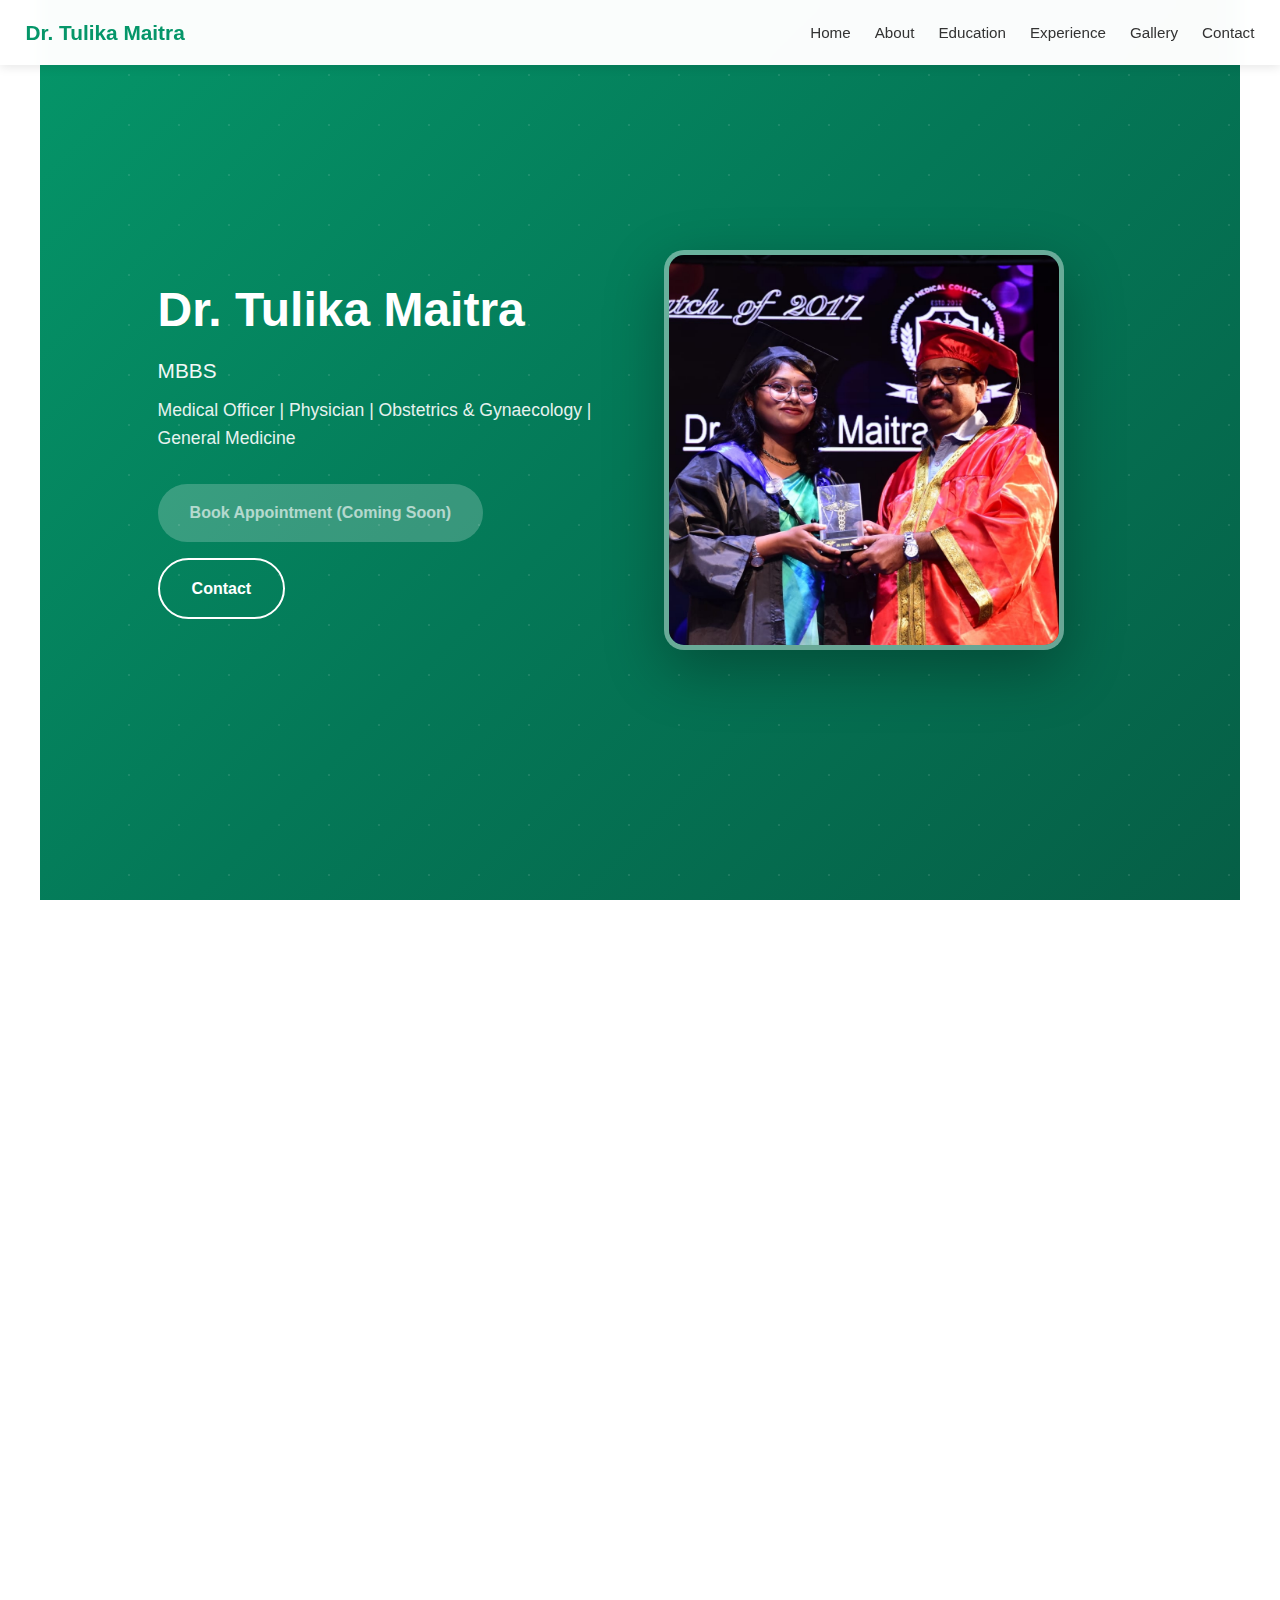
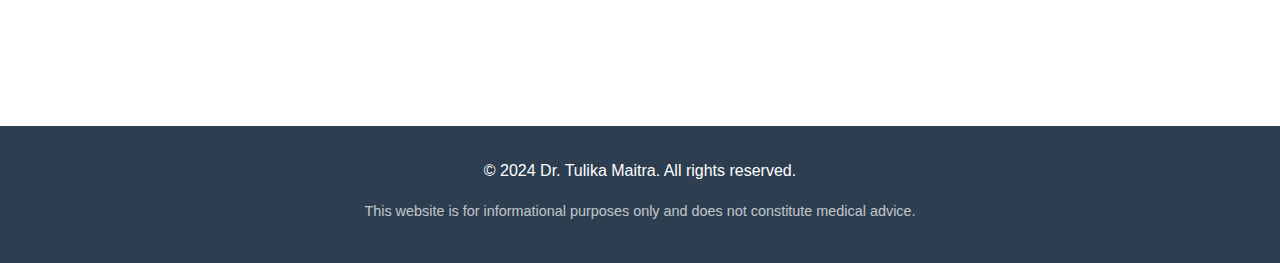
<file: index.html>
<!DOCTYPE html>
<html lang="en">
<head>
    <meta charset="UTF-8">
    <meta name="viewport" content="width=device-width, initial-scale=1.0">
    <title>Dr. Tulika Maitra - MBBS | Obstetrics & Gynaecology Specialist</title>
    <link rel="stylesheet" href="styles.css">
    <meta name="google-site-verification" content="Jf_kkPNoc5V9pqanGFRyTjOm-A4fseKwdP2Wmj6dQeE" />
</head>
<body>
    <!-- Navigation -->
    <nav id="navbar">
        <div class="container">
            <div class="logo">Dr. Tulika Maitra</div>
            <ul>
                <li><a href="#home">Home</a></li>
                <li><a href="#about">About</a></li>
                <li><a href="#education">Education</a></li>
                <li><a href="#experience">Experience</a></li>
                <li><a href="#gallery">Gallery</a></li>
                <li><a href="#contact">Contact</a></li>
            </ul>
        </div>
    </nav>

    <!-- Hero Section -->
    <section id="home" class="hero">
        <div class="hero-content">
            <div class="hero-text">
                <h1>Dr. Tulika Maitra</h1>
                <p class="subtitle">MBBS</p>
                <p class="tagline">Medical Officer | Physician | Obstetrics & Gynaecology | General Medicine</p>
                <div class="hero-buttons">
                    <a href="#appointment" class="btn btn-disabled">Book Appointment (Coming Soon)</a>
                    <a href="#contact" class="btn btn-secondary">Contact</a>
                </div>
            </div>
            <div class="hero-image">
                <div class="hero-image-placeholder">
                    <img src="profile.jpg" alt="Dr. Tulika Maitra">
                </div>
            </div>
        </div>
    </section>

    <!-- About Section -->
    <section id="about" class="reveal">
        <h2>About Dr. Maitra</h2>
        <div class="about-content">
            <div class="about-text">
                <p>Dr. Tulika Maitra is a dedicated MBBS doctor with extensive experience in emergency care, obstetrics & gynaecology, and general medicine. She is known for her calm, strategic approach during critical situations and her ability to communicate clearly with patients and their families.</p>
                <p>With hands-on experience in managing complex medical cases, performing critical procedures, and providing compassionate patient care, Dr. Maitra brings both clinical excellence and a patient-centric approach to her practice.</p>
                <div class="about-highlights">
                    <div class="highlight-item">
                        <strong>✓</strong> Years of Clinical Experience
                    </div>
                    <div class="highlight-item">
                        <strong>✓</strong> Calm Under Pressure
                    </div>
                    <div class="highlight-item">
                        <strong>✓</strong> Patient-Centric Approach
                    </div>
                    <div class="highlight-item">
                        <strong>✓</strong> Emergency Care Specialist
                    </div>
                </div>
            </div>
        </div>
    </section>

    <!-- Education Section -->
    <section id="education" class="reveal">
        <h2>Education & Credentials</h2>
        <div class="timeline">
            <div class="timeline-item">
                <h3>MBBS</h3>
                <p class="institution">Murshidabad Medical College & Hospital</p>
                <p class="year">Medical Degree</p>
            </div>
            <div class="timeline-item">
                <h3>Internship</h3>
                <p class="institution">Murshidabad Medical College & Hospital</p>
                <p class="year">Completed</p>
            </div>
        </div>
    </section>

    <!-- Experience Section -->
    <section id="experience" class="experience reveal">
        <h2>Clinical Experience</h2>
        <div class="experience-grid">
            <div class="experience-card">
                <h3>Murshidabad Medical College</h3>
                <p class="role">Junior Resident – Obstetrics & Gynaecology</p>
                <ul>
                    <li>Emergency handling & triage</li>
                    <li>500+ OT procedures assisted</li>
                    <li>50+ MVA procedures</li>
                    <li>15 Caesarean sections</li>
                    <li>ICU & post-operative care</li>
                    <li>Patient counseling & family communication</li>
                </ul>
            </div>
            <div class="experience-card">
                <h3>NRS Medical College & Nimta UCHC</h3>
                <p class="role">Junior Resident – General Medicine</p>
                <ul>
                    <li>Critical patient management</li>
                    <li>50+ pleural aspirations</li>
                    <li>1000+ IV procedures</li>
                    <li>ABG interpretation</li>
                    <li>Emergency counseling</li>
                    <li>Leadership & teamwork</li>
                </ul>
            </div>
        </div>
    </section>

    <!-- Skills Section -->
    <section id="skills" class="reveal">
        <h2>Skills & Expertise</h2>
        <div class="skills-grid">
            <div class="skill-card">
                <div class="skill-icon">🚨</div>
                <h3>Emergency Medicine</h3>
            </div>
            <div class="skill-card">
                <div class="skill-icon">👶</div>
                <h3>Obstetrics & Gynaecology</h3>
            </div>
            <div class="skill-card">
                <div class="skill-icon">🏥</div>
                <h3>Critical Care</h3>
            </div>
            <div class="skill-card">
                <div class="skill-icon">💉</div>
                <h3>Life-Saving Procedures</h3>
            </div>
            <div class="skill-card">
                <div class="skill-icon">🔬</div>
                <h3>Diagnosis & Triage</h3>
            </div>
            <div class="skill-card">
                <div class="skill-icon">💬</div>
                <h3>Patient Counseling</h3>
            </div>
        </div>
    </section>

    <!-- Gallery Section -->
    <section id="gallery" class="gallery reveal">
        <h2>Photo Gallery</h2>
        <div class="gallery-grid">
            <div class="gallery-item">
                <img src="1.jpg">
            </div>
            <div class="gallery-item">
                <img src="2.jpg">
            </div>
            <div class="gallery-item">
                <img src="3.jpg">
            </div>
            <div class="gallery-item">
                <img src="4.jpg">
            </div>
            
        </div>
    </section>

    <!-- Appointment Section -->
    <section id="appointment" class="appointment reveal">
        <h2>Book an Appointment</h2>
        <p>Online appointment booking system</p>
        <button class="btn btn-disabled">Appointment System Coming Soon</button>
        <div class="appointment-notice">
            Please contact directly for appointments at this time
        </div>
    </section>

    <!-- Contact Section -->
    <section id="contact" class="reveal">
        <h2>Contact Information</h2>
        <div class="contact-grid">
            <!-- <div class="contact-card">
                <div class="contact-icon">📧</div>
                <h3>Email</h3>
                <p>contact@email.com</p>
            </div> -->
            <div class="contact-card">
                <div class="contact-icon">📞</div>
                <h3>Phone</h3>
                <p>+91 85830 83208</p>
            </div>
            <div class="contact-card">
                <div class="contact-icon">📍</div>
                <h3>Location</h3>
                <p>West Bengal, India</p>
            </div>
        </div>
    </section>

    <!-- Footer -->
    <footer>
        <p>© 2024 Dr. Tulika Maitra. All rights reserved.</p>
        <p class="disclaimer">This website is for informational purposes only and does not constitute medical advice.</p>
    </footer>

    <script src="script.js"></script>
</body>
  </html>
</file>
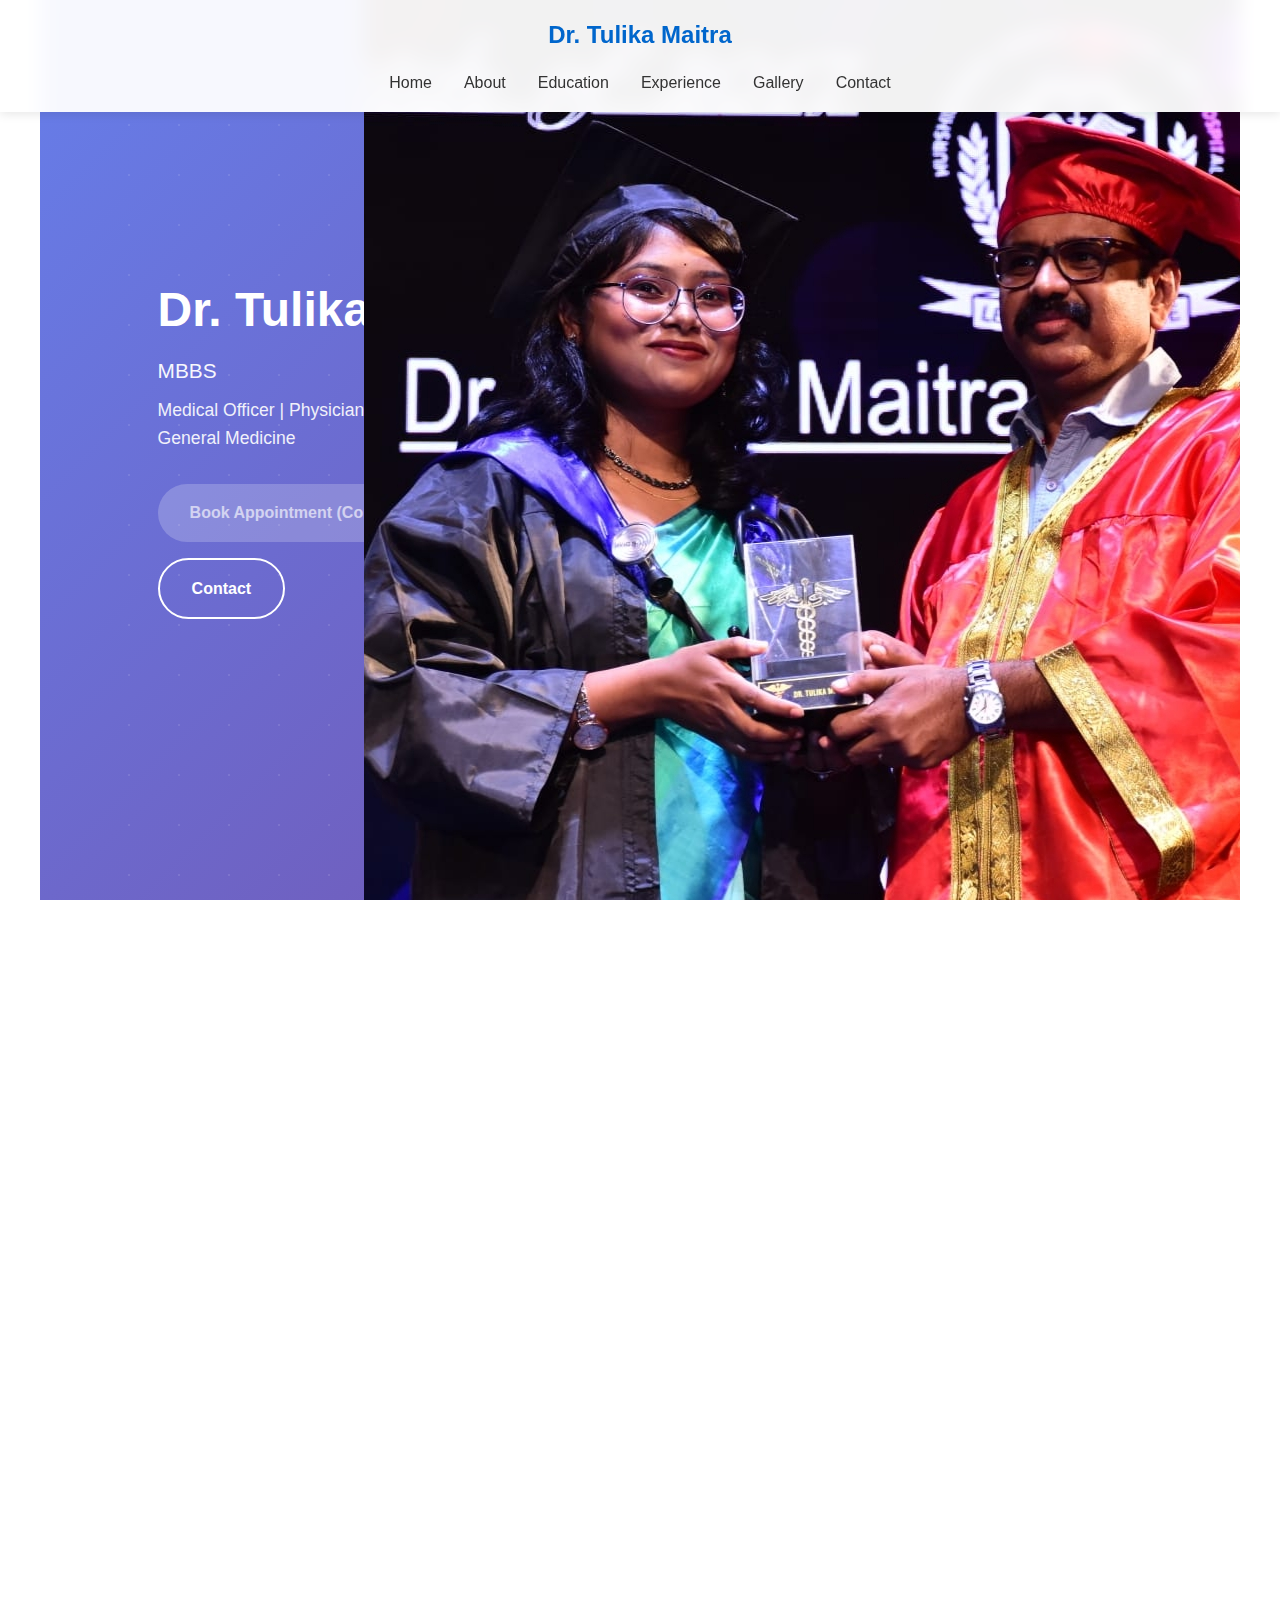
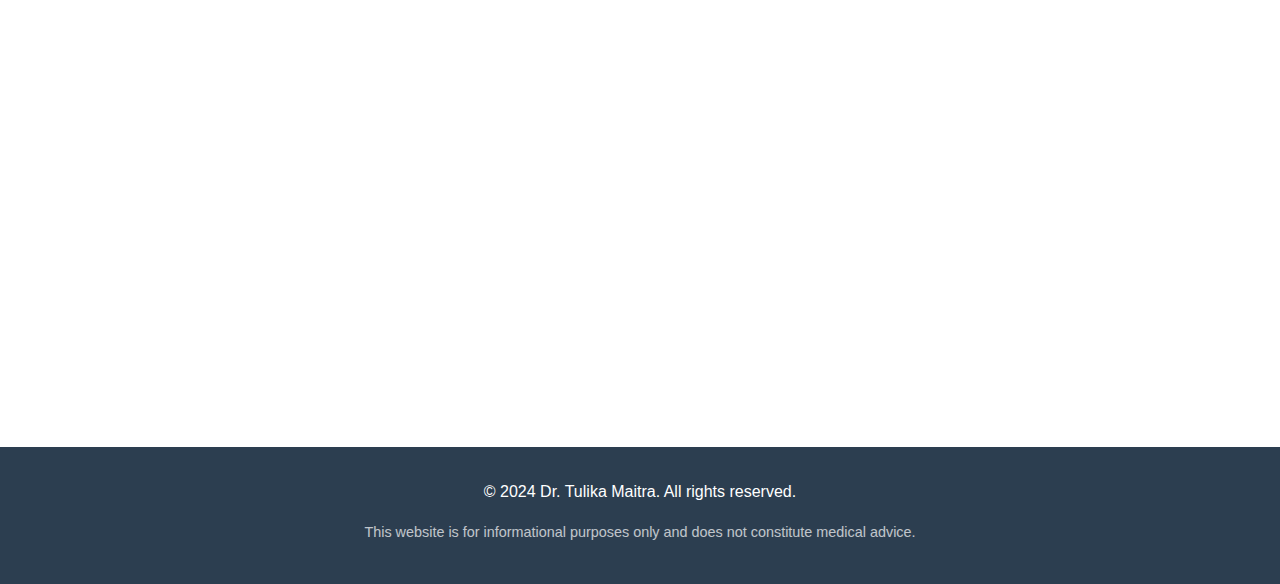
<file: Old_index.html>
<!DOCTYPE html>
<html lang="en">
<head>
    <meta charset="UTF-8">
    <meta name="viewport" content="width=device-width, initial-scale=1.0">
    <title>Dr. Tulika Maitra - MBBS | Obstetrics & Gynaecology Specialist</title>
    <style>
        * {
            margin: 0;
            padding: 0;
            box-sizing: border-box;
        }

        body {
            font-family: 'Segoe UI', Tahoma, Geneva, Verdana, sans-serif;
            line-height: 1.6;
            color: #333;
            overflow-x: hidden;
        }

        /* Navigation */
        nav {
            position: fixed;
            width: 100%;
            background: rgba(255, 255, 255, 0.95);
            backdrop-filter: blur(10px);
            padding: 1rem 5%;
            box-shadow: 0 2px 10px rgba(0,0,0,0.1);
            z-index: 1000;
            transition: all 0.3s ease;
        }

        nav.scrolled {
            padding: 0.5rem 5%;
            box-shadow: 0 4px 20px rgba(0,0,0,0.15);
        }

        nav .container {
            max-width: 1200px;
            margin: 0 auto;
            display: flex;
            flex-direction: column;
            align-items: center;
            gap: 1rem;
        }

        nav .logo {
            font-size: 1.5rem;
            font-weight: bold;
            color: #0066cc;
        }

        nav ul {
            display: flex;
            list-style: none;
            gap: 2rem;
        }   
        nav a {
            text-decoration: none;
            color: #333;
            font-weight: 500;
            transition: color 0.3s;
        }

        nav a:hover {
            color: #0066cc;
        }

        /* Hero Section */
        .hero {
            min-height: 100vh;
            display: flex;
            align-items: center;
            background: linear-gradient(135deg, #667eea 0%, #764ba2 100%);
            position: relative;
            overflow: hidden;
        }

        .hero::before {
            content: '';
            position: absolute;
            width: 200%;
            height: 200%;
            background: radial-gradient(circle, rgba(255,255,255,0.1) 1px, transparent 1px);
            background-size: 50px 50px;
            animation: moveBackground 20s linear infinite;
        }

        @keyframes moveBackground {
            0% { transform: translate(0, 0); }
            100% { transform: translate(50px, 50px); }
        }

        .hero-content {
            max-width: 1200px;
            margin: 0 auto;
            padding: 0 5%;
            display: grid;
            grid-template-columns: 1fr 1fr;
            gap: 3rem;
            align-items: center;
            position: relative;
            z-index: 1;
        }

        .hero-text {
            color: white;
            animation: fadeInLeft 1s ease;
        }

        @keyframes fadeInLeft {
            from {
                opacity: 0;
                transform: translateX(-50px);
            }
            to {
                opacity: 1;
                transform: translateX(0);
            }
        }

        .hero-text h1 {
            font-size: 3rem;
            margin-bottom: 1rem;
            line-height: 1.2;
        }

        .hero-text .subtitle {
            font-size: 1.3rem;
            margin-bottom: 0.5rem;
            opacity: 0.95;
        }

        .hero-text .tagline {
            font-size: 1.1rem;
            margin-bottom: 2rem;
            opacity: 0.9;
        }

        .hero-buttons {
            display: flex;
            gap: 1rem;
            flex-wrap: wrap;
        }

        .btn {
            padding: 1rem 2rem;
            border: none;
            border-radius: 50px;
            font-size: 1rem;
            font-weight: 600;
            cursor: pointer;
            transition: all 0.3s ease;
            text-decoration: none;
            display: inline-block;
        }

        .btn-primary {
            background: white;
            color: #667eea;
        }

        .btn-primary:hover {
            transform: translateY(-3px);
            box-shadow: 0 10px 25px rgba(0,0,0,0.2);
        }

        .btn-secondary {
            background: transparent;
            color: white;
            border: 2px solid white;
        }

        .btn-secondary:hover {
            background: white;
            color: #667eea;
        }

        .btn-disabled {
            background: rgba(255,255,255,0.3);
            color: white;
            cursor: not-allowed;
            opacity: 0.7;
        }

        .hero-image {
            position: relative;
            animation: fadeInRight 1s ease;
        }

        @keyframes fadeInRight {
            from {
                opacity: 0;
                transform: translateX(50px);
            }
            to {
                opacity: 1;
                transform: translateX(0);
            }
        }

        .hero-image-placeholder {
            width: 400px;
            height: 400px;
            background: rgba(255,255,255,0.2);
            border-radius: 50%;
            display: flex;
            align-items: center;
            justify-content: center;
            font-size: 1.2rem;
            color: white;
            border: 5px solid rgba(255,255,255,0.3);
            animation: float 3s ease-in-out infinite;
        }

        @keyframes float {
            0%, 100% { transform: translateY(0); }
            50% { transform: translateY(-20px); }
        }

        /* Section Styles */
        section {
            padding: 5rem 5%;
            max-width: 1200px;
            margin: 0 auto;
        }

        section h2 {
            font-size: 2.5rem;
            text-align: center;
            margin-bottom: 3rem;
            color: #333;
            position: relative;
        }

        section h2::after {
            content: '';
            display: block;
            width: 80px;
            height: 4px;
            background: linear-gradient(to right, #667eea, #764ba2);
            margin: 1rem auto;
            border-radius: 2px;
        }

        /* About Section */
        .about-content {
            display: grid;
            grid-template-columns: 1fr 2fr;
            gap: 3rem;
            align-items: center;
        }

        .about-image-placeholder {
            width: 100%;
            aspect-ratio: 3/4;
            background: linear-gradient(135deg, #667eea20, #764ba220);
            border-radius: 20px;
            display: flex;
            align-items: center;
            justify-content: center;
            font-size: 1rem;
            color: #667eea;
            border: 3px dashed #667eea;
        }

        .about-text p {
            font-size: 1.1rem;
            margin-bottom: 1.5rem;
            line-height: 1.8;
            color: #555;
        }

        .about-highlights {
            display: grid;
            grid-template-columns: repeat(2, 1fr);
            gap: 1rem;
            margin-top: 2rem;
        }

        .highlight-item {
            padding: 1rem;
            background: #f8f9fa;
            border-radius: 10px;
            border-left: 4px solid #667eea;
        }

        .highlight-item strong {
            color: #667eea;
        }

        /* Education Section */
        .timeline {
            position: relative;
            padding-left: 2rem;
        }

        .timeline::before {
            content: '';
            position: absolute;
            left: 0;
            top: 0;
            bottom: 0;
            width: 3px;
            background: linear-gradient(to bottom, #667eea, #764ba2);
        }

        .timeline-item {
            position: relative;
            margin-bottom: 2rem;
            padding-left: 2rem;
            animation: fadeInUp 0.6s ease;
        }

        @keyframes fadeInUp {
            from {
                opacity: 0;
                transform: translateY(30px);
            }
            to {
                opacity: 1;
                transform: translateY(0);
            }
        }

        .timeline-item::before {
            content: '';
            position: absolute;
            left: -2.5rem;
            top: 0;
            width: 20px;
            height: 20px;
            background: #667eea;
            border: 4px solid white;
            border-radius: 50%;
            box-shadow: 0 0 0 4px #667eea20;
        }

        .timeline-item h3 {
            color: #667eea;
            font-size: 1.5rem;
            margin-bottom: 0.5rem;
        }

        .timeline-item .institution {
            font-weight: 600;
            color: #333;
            margin-bottom: 0.3rem;
        }

        .timeline-item .year {
            color: #888;
            font-size: 0.9rem;
        }

        /* Experience Section */
        .experience {
            background: #f8f9fa;
        }

        .experience-grid {
            display: grid;
            grid-template-columns: repeat(auto-fit, minmax(300px, 1fr));
            gap: 2rem;
        }

        .experience-card {
            background: white;
            padding: 2rem;
            border-radius: 15px;
            box-shadow: 0 5px 20px rgba(0,0,0,0.08);
            transition: transform 0.3s ease, box-shadow 0.3s ease;
        }

        .experience-card:hover {
            transform: translateY(-10px);
            box-shadow: 0 15px 40px rgba(0,0,0,0.15);
        }

        .experience-card h3 {
            color: #667eea;
            font-size: 1.5rem;
            margin-bottom: 0.5rem;
        }

        .experience-card .role {
            font-weight: 600;
            color: #333;
            margin-bottom: 1rem;
        }

        .experience-card ul {
            list-style: none;
            padding: 0;
        }

        .experience-card li {
            padding: 0.5rem 0;
            padding-left: 1.5rem;
            position: relative;
            color: #555;
        }

        .experience-card li::before {
            content: '✓';
            position: absolute;
            left: 0;
            color: #667eea;
            font-weight: bold;
        }

        /* Skills Section */
        .skills-grid {
            display: grid;
            grid-template-columns: repeat(auto-fit, minmax(250px, 1fr));
            gap: 1.5rem;
        }

        .skill-card {
            background: linear-gradient(135deg, #667eea10, #764ba210);
            padding: 2rem;
            border-radius: 15px;
            text-align: center;
            transition: all 0.3s ease;
            border: 2px solid transparent;
        }

        .skill-card:hover {
            border-color: #667eea;
            transform: scale(1.05);
        }

        .skill-icon {
            font-size: 3rem;
            margin-bottom: 1rem;
        }

        .skill-card h3 {
            color: #333;
            font-size: 1.2rem;
        }

        /* Gallery Section */
        .gallery {
            background: #f8f9fa;
        }

        .gallery-grid {
            display: grid;
            grid-template-columns: repeat(auto-fit, minmax(250px, 1fr));
            gap: 1.5rem;
        }

        .gallery-item {
            position: relative;
            aspect-ratio: 4/3;
            background: linear-gradient(135deg, #667eea20, #764ba220);
            border-radius: 15px;
            overflow: hidden;
            cursor: pointer;
            border: 3px dashed #667eea50;
            display: flex;
            align-items: center;
            justify-content: center;
            transition: all 0.3s ease;
        }

        .gallery-item:hover {
            transform: scale(1.05) rotate(2deg);
            box-shadow: 0 10px 30px rgba(102, 126, 234, 0.3);
        }

        .gallery-item::after {
            content: 'Photo Placeholder';
            color: #667eea;
            font-size: 1rem;
            font-weight: 600;
        }

        /* Appointment Section */
        .appointment {
            background: linear-gradient(135deg, #667eea 0%, #764ba2 100%);
            color: white;
            text-align: center;
        }

        .appointment h2 {
            color: white;
        }

        .appointment h2::after {
            background: white;
        }

        .appointment p {
            font-size: 1.2rem;
            margin-bottom: 2rem;
            opacity: 0.95;
        }

        .appointment-notice {
            background: rgba(255,255,255,0.2);
            padding: 1rem 2rem;
            border-radius: 10px;
            display: inline-block;
            margin-top: 1rem;
            backdrop-filter: blur(10px);
        }

        /* Contact Section */
        .contact-grid {
            display: grid;
            grid-template-columns: repeat(auto-fit, minmax(250px, 1fr));
            gap: 2rem;
            margin-top: 2rem;
        }

        .contact-card {
            background: white;
            padding: 2rem;
            border-radius: 15px;
            text-align: center;
            box-shadow: 0 5px 20px rgba(0,0,0,0.08);
            transition: transform 0.3s ease;
        }

        .contact-card:hover {
            transform: translateY(-5px);
        }

        .contact-icon {
            font-size: 2.5rem;
            margin-bottom: 1rem;
        }

        .contact-card h3 {
            color: #667eea;
            margin-bottom: 0.5rem;
        }

        .contact-card p {
            color: #555;
            font-size: 1.1rem;
        }

        /* Footer */
        footer {
            background: #2c3e50;
            color: white;
            padding: 2rem 5%;
            text-align: center;
        }

        footer p {
            margin-bottom: 0.5rem;
        }

        .disclaimer {
            font-size: 0.9rem;
            opacity: 0.7;
            margin-top: 1rem;
        }

        /* Responsive */
        @media (max-width: 768px) {
            nav ul {
                gap: 1rem;
                font-size: 0.9rem;
            }

            .hero-content {
                grid-template-columns: 1fr;
                text-align: center;
            }

            .hero-text h1 {
                font-size: 2rem;
            }

            .hero-image-placeholder {
                margin: 0 auto;
                width: 300px;
                height: 300px;
            }

            .about-content {
                grid-template-columns: 1fr;
            }

            section h2 {
                font-size: 2rem;
            }
        }

        /* Scroll Reveal Animation */
        .reveal {
            opacity: 0;
            transform: translateY(50px);
            transition: all 0.6s ease;
        }

        .reveal.active {
            opacity: 1;
            transform: translateY(0);
        }
    </style>
</head>
<body>
    <!-- Navigation -->
    <nav id="navbar">
        <div class="container">
            <div class="logo">Dr. Tulika Maitra</div>
            <ul>
                <li><a href="#home">Home</a></li>
                <li><a href="#about">About</a></li>
                <li><a href="#education">Education</a></li>
                <li><a href="#experience">Experience</a></li>
                <li><a href="#gallery">Gallery</a></li>
                <li><a href="#contact">Contact</a></li>
            </ul>
        </div>
    </nav>

    <!-- Hero Section -->
    <section id="home" class="hero">
        <div class="hero-content">
            <div class="hero-text">
                <h1>Dr. Tulika Maitra</h1>
                <p class="subtitle">MBBS</p>
                <p class="tagline">Medical Officer | Physician |
                  Obstetrics & Gynaecology | General Medicine</p>
                <div class="hero-buttons">
                    <a href="#appointment" class="btn btn-disabled">Book Appointment (Coming Soon)</a>
                    <a href="#contact" class="btn btn-secondary">Contact</a>
                </div>
            </div>
            <div class="hero-image">
                <div class="hero-image-placeholder">
                    <img src ="profile.jpg">
                </div>
            </div>
        </div>
    </section>

    <!-- About Section -->
    <section id="about" class="reveal">
        <h2>About Dr. Maitra</h2>
        <div class="about-content">
            <div class="about-image-placeholder">
                Natural Photo Placeholder
            </div>
            <div class="about-text">
                <p>Dr. Tulika Maitra is a dedicated MBBS doctor with extensive experience in emergency care, obstetrics & gynaecology, and general medicine. She is known for her calm, strategic approach during critical situations and her ability to communicate clearly with patients and their families.</p>
                <p>With hands-on experience in managing complex medical cases, performing critical procedures, and providing compassionate patient care, Dr. Maitra brings both clinical excellence and a patient-centric approach to her practice.</p>
                <div class="about-highlights">
                    <div class="highlight-item">
                        <strong>✓</strong> Years of Clinical Experience
                    </div>
                    <div class="highlight-item">
                        <strong>✓</strong> Calm Under Pressure
                    </div>
                    <div class="highlight-item">
                        <strong>✓</strong> Patient-Centric Approach
                    </div>
                    <div class="highlight-item">
                        <strong>✓</strong> Emergency Care Specialist
                    </div>
                </div>
            </div>
        </div>
    </section>

    <!-- Education Section -->
    <section id="education" class="reveal">
        <h2>Education & Credentials</h2>
        <div class="timeline">
            <div class="timeline-item">
                <h3>MBBS</h3>
                <p class="institution">Murshidabad Medical College & Hospital</p>
                <p class="year">Medical Degree</p>
            </div>
            <div class="timeline-item">
                <h3>Internship</h3>
                <p class="institution">Murshidabad Medical College & Hospital</p>
                <p class="year">Completed</p>
            </div>
        </div>
    </section>

    <!-- Experience Section -->
    <section id="experience" class="experience reveal">
        <h2>Clinical Experience</h2>
        <div class="experience-grid">
            <div class="experience-card">
                <h3>Murshidabad Medical College</h3>
                <p class="role">Junior Resident – Obstetrics & Gynaecology</p>
                <ul>
                    <li>Emergency handling & triage</li>
                    <li>500+ OT procedures assisted</li>
                    <li>50+ MVA procedures</li>
                    <li>15 Caesarean sections</li>
                    <li>ICU & post-operative care</li>
                    <li>Patient counseling & family communication</li>
                </ul>
            </div>
            <div class="experience-card">
                <h3>NRS Medical College</h3>
                <p class="role">Junior Resident – General Medicine</p>
                <ul>
                    <li>Critical patient management</li>
                    <li>50+ pleural aspirations</li>
                    <li>1000+ IV procedures</li>
                    <li>ABG interpretation</li>
                    <li>Emergency counseling</li>
                    <li>Leadership & teamwork</li>
                </ul>
            </div>
        </div>
    </section>

    <!-- Skills Section -->
    <section id="skills" class="reveal">
        <h2>Skills & Expertise</h2>
        <div class="skills-grid">
            <div class="skill-card">
                <div class="skill-icon">🚨</div>
                <h3>Emergency Medicine</h3>
            </div>
            <div class="skill-card">
                <div class="skill-icon">👶</div>
                <h3>Obstetrics & Gynaecology</h3>
            </div>
            <div class="skill-card">
                <div class="skill-icon">🏥</div>
                <h3>Critical Care</h3>
            </div>
            <div class="skill-card">
                <div class="skill-icon">💉</div>
                <h3>Life-Saving Procedures</h3>
            </div>
            <div class="skill-card">
                <div class="skill-icon">🔬</div>
                <h3>Diagnosis & Triage</h3>
            </div>
            <div class="skill-card">
                <div class="skill-icon">💬</div>
                <h3>Patient Counseling</h3>
            </div>
        </div>
    </section>

    <!-- Gallery Section -->
    <section id="gallery" class="gallery reveal">
        <h2>Photo Gallery</h2>
        <div class="gallery-grid">
            <div class="gallery-item"></div>
            <div class="gallery-item"></div>
            <div class="gallery-item"></div>
            <div class="gallery-item"></div>
            <div class="gallery-item"></div>
            <div class="gallery-item"></div>
        </div>
    </section>

    <!-- Appointment Section -->
    <section id="appointment" class="appointment reveal">
        <h2>Book an Appointment</h2>
        <p>Online appointment booking system</p>
        <button class="btn btn-disabled">Appointment System Coming Soon</button>
        <div class="appointment-notice">
            Please contact directly for appointments at this time
        </div>
    </section>

    <!-- Contact Section -->
    <section id="contact" class="reveal">
        <h2>Contact Information</h2>
        <div class="contact-grid">
            <div class="contact-card">
                <div class="contact-icon">📧</div>
                <h3>Email</h3>
                <p>contact@email.com</p>
            </div>
            <div class="contact-card">
                <div class="contact-icon">📞</div>
                <h3>Phone</h3>
                <p>+91 XXXXX XXXXX</p>
            </div>
            <div class="contact-card">
                <div class="contact-icon">📍</div>
                <h3>Location</h3>
                <p>West Bengal, India</p>
            </div>
        </div>
    </section>

    <!-- Footer -->
    <footer>
        <p>© 2024 Dr. Tulika Maitra. All rights reserved.</p>
        <p class="disclaimer">This website is for informational purposes only and does not constitute medical advice.</p>
    </footer>

    <script>
        // Smooth scrolling
        document.querySelectorAll('a[href^="#"]').forEach(anchor => {
            anchor.addEventListener('click', function (e) {
                e.preventDefault();
                const target = document.querySelector(this.getAttribute('href'));
                if (target) {
                    target.scrollIntoView({ behavior: 'smooth', block: 'start' });
                }
            });
        });

        // Navbar scroll effect
        const navbar = document.getElementById('navbar');
        window.addEventListener('scroll', () => {
            if (window.scrollY > 50) {
                navbar.classList.add('scrolled');
            } else {
                navbar.classList.remove('scrolled');
            }
        });

        // Scroll reveal animation
        const reveals = document.querySelectorAll('.reveal');
        
        function checkReveal() {
            reveals.forEach(element => {
                const windowHeight = window.innerHeight;
                const elementTop = element.getBoundingClientRect().top;
                const revealPoint = 150;
                
                if (elementTop < windowHeight - revealPoint) {
                    element.classList.add('active');
                }
            });
        }

        window.addEventListener('scroll', checkReveal);
        checkReveal(); // Check on load

        // Gallery hover animation enhancement
        const galleryItems = document.querySelectorAll('.gallery-item');
        galleryItems.forEach((item, index) => {
            item.style.animationDelay = `${index * 0.1}s`;
        });
    </script>
</body>
  </html>
</file>
<file: styles.css>
* {
    margin: 0;
    padding: 0;
    box-sizing: border-box;
}

body {
    font-family: 'Segoe UI', Tahoma, Geneva, Verdana, sans-serif;
    line-height: 1.6;
    color: #333;
    overflow-x: hidden;
}

/* Navigation */
nav {
    position: fixed;
    width: 100%;
    background: rgba(255, 255, 255, 0.98);
    backdrop-filter: blur(10px);
    padding: 1rem 2%;
    box-shadow: 0 2px 10px rgba(0,0,0,0.1);
    z-index: 1000;
    transition: all 0.3s ease;
}

nav.scrolled {
    padding: 0.5rem 2%;
    box-shadow: 0 4px 20px rgba(0,0,0,0.15);
}

nav .container {
    max-width: 1400px;
    margin: 0 auto;
    display: flex;
    justify-content: space-between;
    align-items: center;
    gap: 1rem;
}

nav .logo {
    font-size: 1.3rem;
    font-weight: bold;
    color: #059669;
    white-space: nowrap;
}

nav ul {
    display: flex;
    list-style: none;
    gap: 1.5rem;
    flex-wrap: wrap;
    justify-content: center;
}

nav a {
    text-decoration: none;
    color: #333;
    font-weight: 500;
    transition: color 0.3s;
    font-size: 0.95rem;
}

nav a:hover {
    color: #059669;
}

/* Hero Section */
.hero {
    min-height: 100vh;
    display: flex;
    align-items: center;
    background: linear-gradient(135deg, #059669 0%, #047857 50%, #065f46 100%);
    position: relative;
    overflow: hidden;
}

.hero::before {
    content: '';
    position: absolute;
    width: 200%;
    height: 200%;
    background: radial-gradient(circle, rgba(255,255,255,0.1) 1px, transparent 1px);
    background-size: 50px 50px;
    animation: moveBackground 20s linear infinite;
}

@keyframes moveBackground {
    0% { transform: translate(0, 0); }
    100% { transform: translate(50px, 50px); }
}

.hero-content {
    max-width: 1200px;
    margin: 0 auto;
    padding: 0 5%;
    display: grid;
    grid-template-columns: 1fr 1fr;
    gap: 3rem;
    align-items: center;
    position: relative;
    z-index: 1;
}

.hero-text {
    color: white;
    animation: fadeInLeft 1s ease;
}

@keyframes fadeInLeft {
    from {
        opacity: 0;
        transform: translateX(-50px);
    }
    to {
        opacity: 1;
        transform: translateX(0);
    }
}

.hero-text h1 {
    font-size: 3rem;
    margin-bottom: 1rem;
    line-height: 1.2;
}

.hero-text .subtitle {
    font-size: 1.3rem;
    margin-bottom: 0.5rem;
    opacity: 0.95;
}

.hero-text .tagline {
    font-size: 1.1rem;
    margin-bottom: 2rem;
    opacity: 0.9;
}

.hero-buttons {
    display: flex;
    gap: 1rem;
    flex-wrap: wrap;
}

.btn {
    padding: 1rem 2rem;
    border: none;
    border-radius: 50px;
    font-size: 1rem;
    font-weight: 600;
    cursor: pointer;
    transition: all 0.3s ease;
    text-decoration: none;
    display: inline-block;
}

.btn-primary {
    background: white;
    color: #059669;
}

.btn-primary:hover {
    transform: translateY(-3px);
    box-shadow: 0 10px 25px rgba(0,0,0,0.2);
}

.btn-secondary {
    background: transparent;
    color: white;
    border: 2px solid white;
}

.btn-secondary:hover {
    background: white;
    color: #059669;
}

.btn-disabled {
    background: rgba(255,255,255,0.3);
    color: white;
    cursor: not-allowed;
    opacity: 0.7;
}

.hero-image {
    position: relative;
    animation: fadeInRight 1s ease;
}

@keyframes fadeInRight {
    from {
        opacity: 0;
        transform: translateX(50px);
    }
    to {
        opacity: 1;
        transform: translateX(0);
    }
}

.hero-image-placeholder {
    width: 400px;
    height: 400px;
    background: rgba(255,255,255,0.15);
    border-radius: 20px;
    display: flex;
    align-items: center;
    justify-content: center;
    overflow: hidden;
    border: 5px solid rgba(255,255,255,0.3);
    animation: float 3s ease-in-out infinite;
    box-shadow: 0 20px 60px rgba(0,0,0,0.3);
}

.hero-image-placeholder img {
    width: 100%;
    height: 100%;
    object-fit: cover;
    object-position: center;
}

@keyframes float {
    0%, 100% { transform: translateY(0); }
    50% { transform: translateY(-20px); }
}

/* Section Styles */
section {
    padding: 5rem 5%;
    max-width: 1200px;
    margin: 0 auto;
}

section h2 {
    font-size: 2.5rem;
    text-align: center;
    margin-bottom: 3rem;
    color: #333;
    position: relative;
}

section h2::after {
    content: '';
    display: block;
    width: 80px;
    height: 4px;
    background: linear-gradient(to right, #059669, #047857);
    margin: 1rem auto;
    border-radius: 2px;
}

/* About Section */
.about-content {
    display: grid;
    grid-template-columns: 1fr;
    gap: 3rem;
    align-items: center;
}

.about-image-placeholder {
    width: 100%;
    aspect-ratio: 3/4;
    background: linear-gradient(135deg, #05966920, #04785720);
    border-radius: 20px;
    display: flex;
    align-items: center;
    justify-content: center;
    font-size: 1rem;
    color: #059669;
    border: 3px dashed #059669;
}

.about-text p {
    font-size: 1.1rem;
    margin-bottom: 1.5rem;
    line-height: 1.8;
    color: #555;
}

.about-highlights {
    display: grid;
    grid-template-columns: repeat(2, 1fr);
    gap: 1rem;
    margin-top: 2rem;
}

.highlight-item {
    padding: 1rem;
    background: #f8f9fa;
    border-radius: 10px;
    border-left: 4px solid #059669;
}

.highlight-item strong {
    color: #059669;
}

/* Education Section */
.timeline {
    position: relative;
    padding-left: 2rem;
}

.timeline::before {
    content: '';
    position: absolute;
    left: 0;
    top: 0;
    bottom: 0;
    width: 3px;
    background: linear-gradient(to bottom, #059669, #047857);
}

.timeline-item {
    position: relative;
    margin-bottom: 2rem;
    padding-left: 2rem;
    animation: fadeInUp 0.6s ease;
}

@keyframes fadeInUp {
    from {
        opacity: 0;
        transform: translateY(30px);
    }
    to {
        opacity: 1;
        transform: translateY(0);
    }
}

.timeline-item::before {
    content: '';
    position: absolute;
    left: -2.5rem;
    top: 0;
    width: 20px;
    height: 20px;
    background: #059669;
    border: 4px solid white;
    border-radius: 50%;
    box-shadow: 0 0 0 4px #05966920;
}

.timeline-item h3 {
    color: #059669;
    font-size: 1.5rem;
    margin-bottom: 0.5rem;
}

.timeline-item .institution {
    font-weight: 600;
    color: #333;
    margin-bottom: 0.3rem;
}

.timeline-item .year {
    color: #888;
    font-size: 0.9rem;
}

/* Experience Section */
.experience {
    background: #f8f9fa;
}

.experience-grid {
    display: grid;
    grid-template-columns: repeat(auto-fit, minmax(300px, 1fr));
    gap: 2rem;
}

.experience-card {
    background: white;
    padding: 2rem;
    border-radius: 15px;
    box-shadow: 0 5px 20px rgba(0,0,0,0.08);
    transition: transform 0.3s ease, box-shadow 0.3s ease;
}

.experience-card:hover {
    transform: translateY(-10px);
    box-shadow: 0 15px 40px rgba(0,0,0,0.15);
}

.experience-card h3 {
    color: #059669;
    font-size: 1.5rem;
    margin-bottom: 0.5rem;
}

.experience-card .role {
    font-weight: 600;
    color: #333;
    margin-bottom: 1rem;
}

.experience-card ul {
    list-style: none;
    padding: 0;
}

.experience-card li {
    padding: 0.5rem 0;
    padding-left: 1.5rem;
    position: relative;
    color: #555;
}

.experience-card li::before {
    content: '✓';
    position: absolute;
    left: 0;
    color: #059669;
    font-weight: bold;
}

/* Skills Section */
.skills-grid {
    display: grid;
    grid-template-columns: repeat(auto-fit, minmax(250px, 1fr));
    gap: 1.5rem;
}

.skill-card {
    background: linear-gradient(135deg, #05966910, #04785710);
    padding: 2rem;
    border-radius: 15px;
    text-align: center;
    transition: all 0.3s ease;
    border: 2px solid transparent;
}

.skill-card:hover {
    border-color: #059669;
    transform: scale(1.05);
}

.skill-icon {
    font-size: 3rem;
    margin-bottom: 1rem;
}

.skill-card h3 {
    color: #333;
    font-size: 1.2rem;
}

/* Gallery Section */
.gallery {
    background: #f8f9fa;
}

.gallery-grid {
    display: grid;
    grid-template-columns: repeat(auto-fit, minmax(250px, 1fr));
    gap: 1.5rem;
}

.gallery-item {
    position: relative;
    aspect-ratio: 4/3;
    background: linear-gradient(135deg, #05966920, #04785720);
    border-radius: 15px;
    overflow: hidden;
    cursor: pointer;
    border: 3px dashed #05966950;
    display: flex;
    align-items: center;
    justify-content: center;
    transition: all 0.3s ease;
}

.gallery-item:hover {
    transform: scale(1.05) rotate(2deg);
    box-shadow: 0 10px 30px rgba(5, 150, 105, 0.3);
}

.gallery-item::after {
    content: 'Photo Placeholder';
    color: #059669;
    font-size: 1rem;
    font-weight: 600;
}

/* Appointment Section */
.appointment {
    background: linear-gradient(135deg, #059669 0%, #047857 50%, #065f46 100%);
    color: white;
    text-align: center;
}

.appointment h2 {
    color: white;
}

.appointment h2::after {
    background: white;
}

.appointment p {
    font-size: 1.2rem;
    margin-bottom: 2rem;
    opacity: 0.95;
}

.appointment-notice {
    background: rgba(255,255,255,0.2);
    padding: 1rem 2rem;
    border-radius: 10px;
    display: inline-block;
    margin-top: 1rem;
    backdrop-filter: blur(10px);
}

/* Contact Section */
.contact-grid {
    display: grid;
    grid-template-columns: repeat(auto-fit, minmax(250px, 1fr));
    gap: 2rem;
    margin-top: 2rem;
}

.contact-card {
    background: white;
    padding: 2rem;
    border-radius: 15px;
    text-align: center;
    box-shadow: 0 5px 20px rgba(0,0,0,0.08);
    transition: transform 0.3s ease;
}

.contact-card:hover {
    transform: translateY(-5px);
}

.contact-icon {
    font-size: 2.5rem;
    margin-bottom: 1rem;
}

.contact-card h3 {
    color: #059669;
    margin-bottom: 0.5rem;
}

.contact-card p {
    color: #555;
    font-size: 1.1rem;
}

/* Footer */
footer {
    background: #2c3e50;
    color: white;
    padding: 2rem 5%;
    text-align: center;
}

footer p {
    margin-bottom: 0.5rem;
}

.disclaimer {
    font-size: 0.9rem;
    opacity: 0.7;
    margin-top: 1rem;
}

/* Responsive */
@media (max-width: 768px) {
    nav .container {
        flex-direction: column;
        gap: 0.5rem;
    }

    nav ul {
        gap: 0.8rem;
        font-size: 0.85rem;
    }

    .hero-content {
        grid-template-columns: 1fr;
        text-align: center;
    }

    .hero-text h1 {
        font-size: 2rem;
    }

    .hero-image-placeholder {
        margin: 0 auto;
        width: 280px;
        height: 280px;
    }

    .about-content {
        grid-template-columns: 1fr;
    }

    section h2 {
        font-size: 2rem;
    }
}

/* Scroll Reveal Animation */
.reveal {
    opacity: 0;
    transform: translateY(50px);
    transition: all 0.6s ease;
}

.reveal.active {
    opacity: 1;
    transform: translateY(0);
}
</file>
